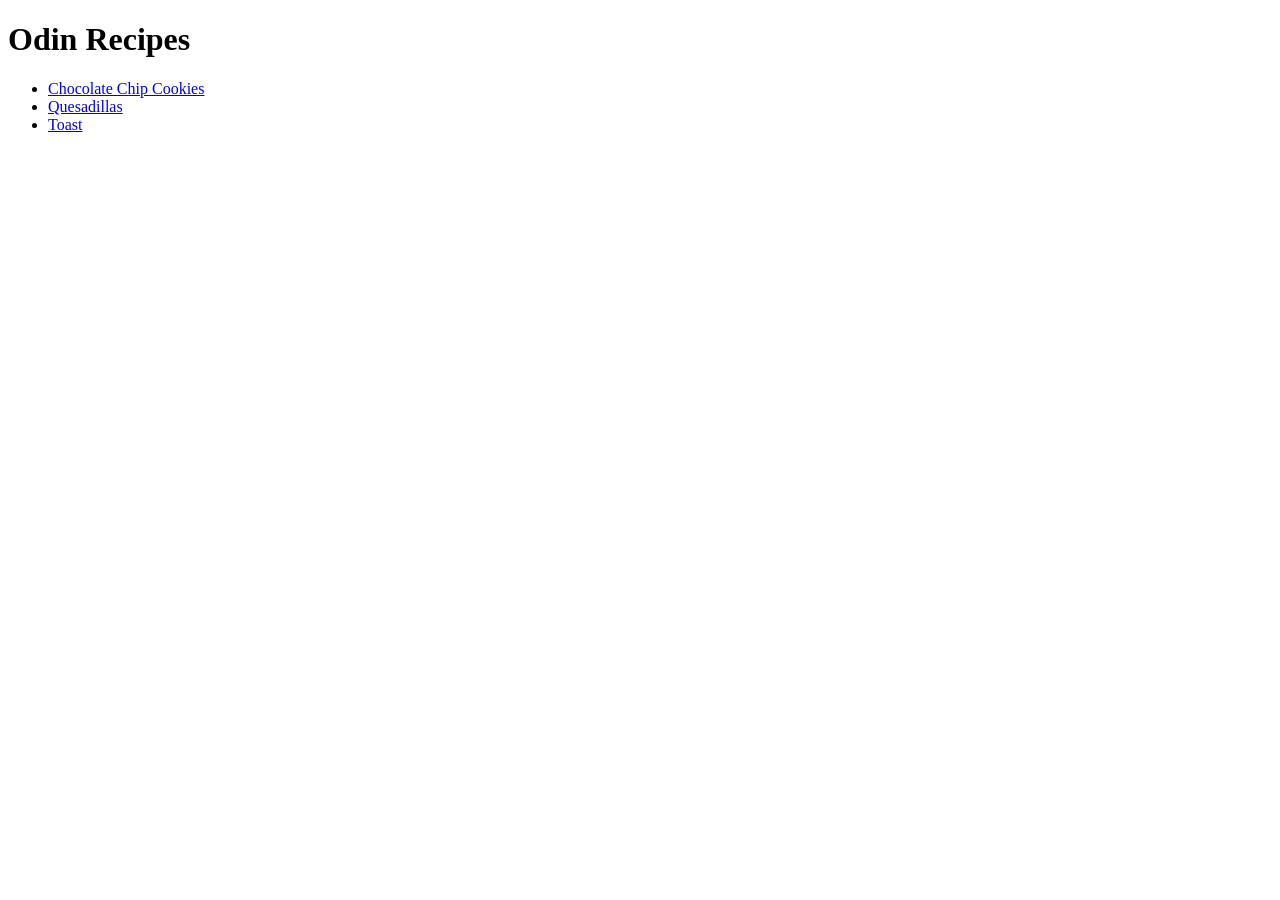
<file: index.html>
<!DOCTYPE html>
<html lang="en">
<head>
    <meta charset="UTF-8">
    <meta name="viewport" content="width=<device-width>, initial-scale=1.0">
    <link rel="stylesheet" href="./style.css">
    <title>Recipes</title>
</head>
<body>
    <div>
        <h1>Odin Recipes</h1>
        <ul class="nav">
        <li><a href="./recipes/choco_chip_cookies.html">Chocolate Chip Cookies</a></li>
        <li><a href="./recipes/quesadillas.html">Quesadillas</a></li>
        <li><a href="./recipes/toast.html">Toast</a></li>
        </ul>
    </div>
</body>
</html>
</file>
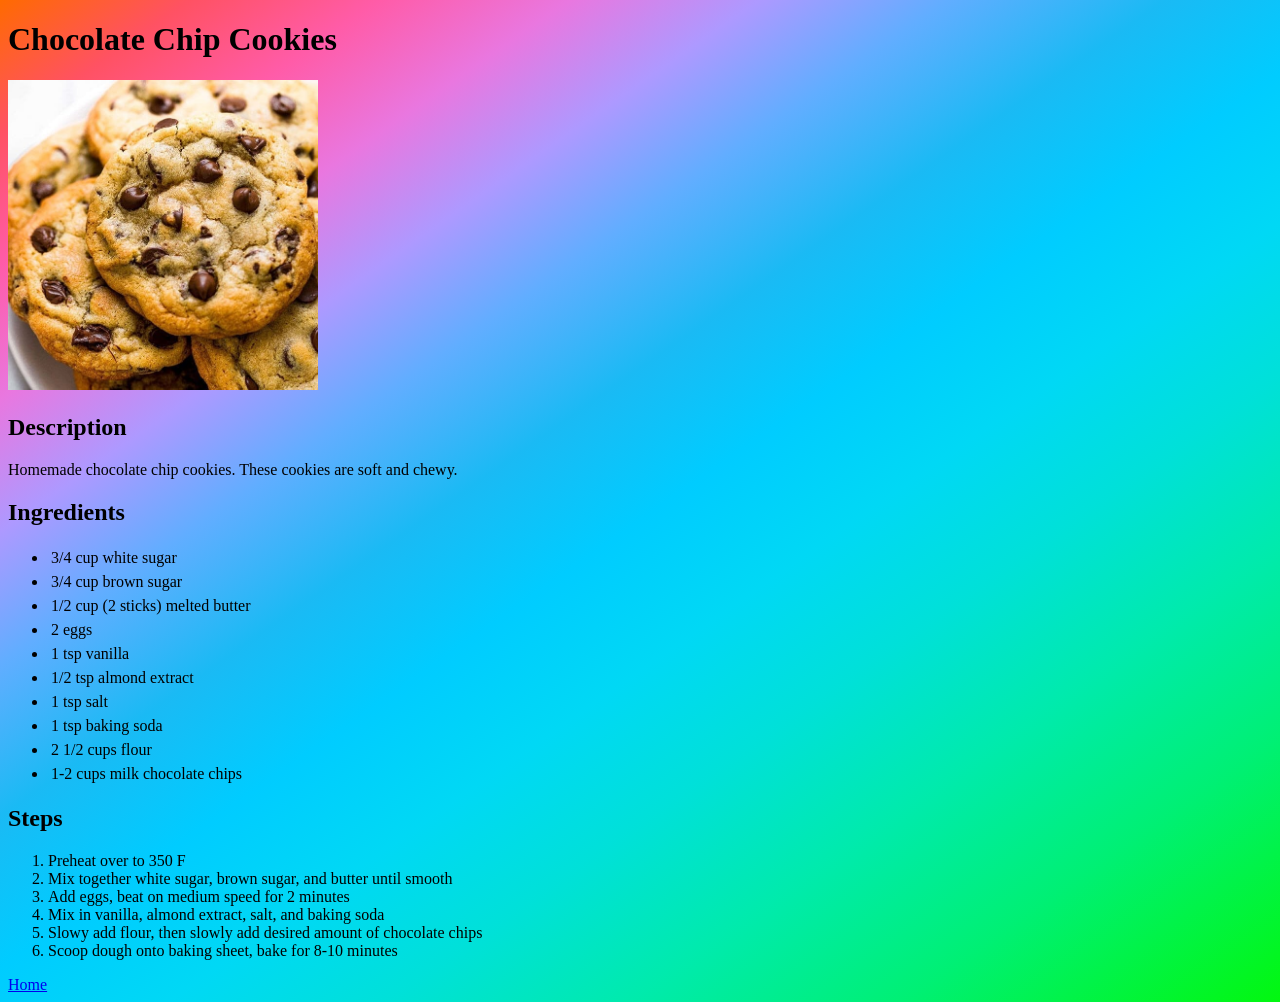
<file: recipes/choco_chip_cookies.html>
<!DOCTYPE html>
<html lang="en">
<head>
    <meta charset="UTF-8">
    <meta name="viewport" content="width=device-width, initial-scale=1.0">
    <link rel="stylesheet" href="../style.css">
    <title>Choco Cookies</title>
</head>
<body class="gradient">
    <h1>Chocolate Chip Cookies</h1>

    <img src="../img/choco_chip.jpg" alt="Chocolate chip cookies" height="310" width="310">
    
    <h2>Description</h2>

    <p>
        Homemade chocolate chip cookies. These cookies are soft and chewy. 
    </p>

    <div class="ingredients">
    <h2>Ingredients</h2>

    <ul class="">
        <li>3/4 cup white sugar</li>
        <li>3/4 cup brown sugar</li>
        <li>1/2 cup (2 sticks) melted butter</li>
        <li>2 eggs</li>
        <li>1 tsp vanilla</li>
        <li>1/2 tsp almond extract</li>
        <li>1 tsp salt</li>
        <li>1 tsp baking soda</li>
        <li>2 1/2 cups flour</li>
        <li>1-2 cups milk chocolate chips</li>
    </ul>
    </div>

    <h2>Steps</h2>

    <ol>
        <li>Preheat over to 350 F</li>
        <li>Mix together white sugar, brown sugar, and butter until smooth</li>
        <li>Add eggs, beat on medium speed for 2 minutes</li>
        <li>Mix in vanilla, almond extract, salt, and baking soda</li>
        <li>Slowy add flour, then slowly add desired amount of chocolate chips</li>
        <li>Scoop dough onto baking sheet, bake for 8-10 minutes</li>
    </ol>

    <a href="../index.html">Home</a>
</body>
</html>
</file>
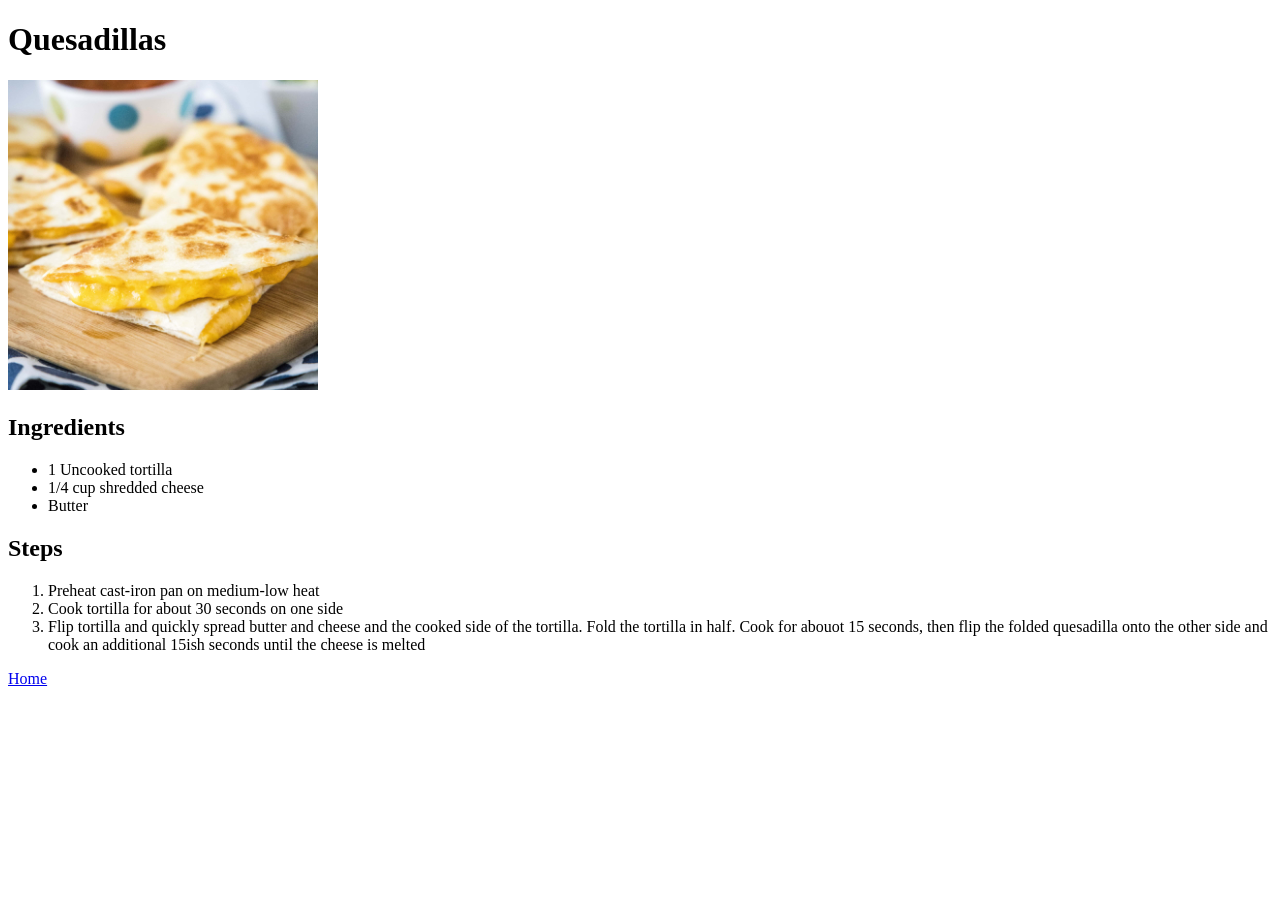
<file: recipes/quesadillas.html>
<!DOCTYPE html>
<html lang="en">
<head>
    <meta charset="UTF-8">
    <meta name="viewport" content="width=device-width, initial-scale=1.0">
    <link rel="stylesheet" href="../style.css">
    <title>Document</title>
</head>
<body>
    <h1>Quesadillas</h1>

    <img src="../img/quesa.jpg" alt="Quesadillas" height="310" width="310">    

    <h2>Ingredients</h2>

    <ul>
        <li>1 Uncooked tortilla</li>
        <li>1/4 cup shredded cheese</li>
        <li>Butter</li>
    </ul>

    <h2>Steps</h2>

    <ol>
        <li>Preheat cast-iron pan on medium-low heat</li>
        <li>Cook tortilla for about 30 seconds on one side</li>
        <li>Flip tortilla and quickly spread butter and cheese and the cooked
            side of the tortilla. Fold the tortilla in half. Cook for abouot 15 seconds, 
            then flip the folded quesadilla onto the other side and cook an
            additional 15ish seconds until the cheese is melted 
        </li>

    </ol>

    <a href="../index.html">Home</a>
</body>
</html>
</file>
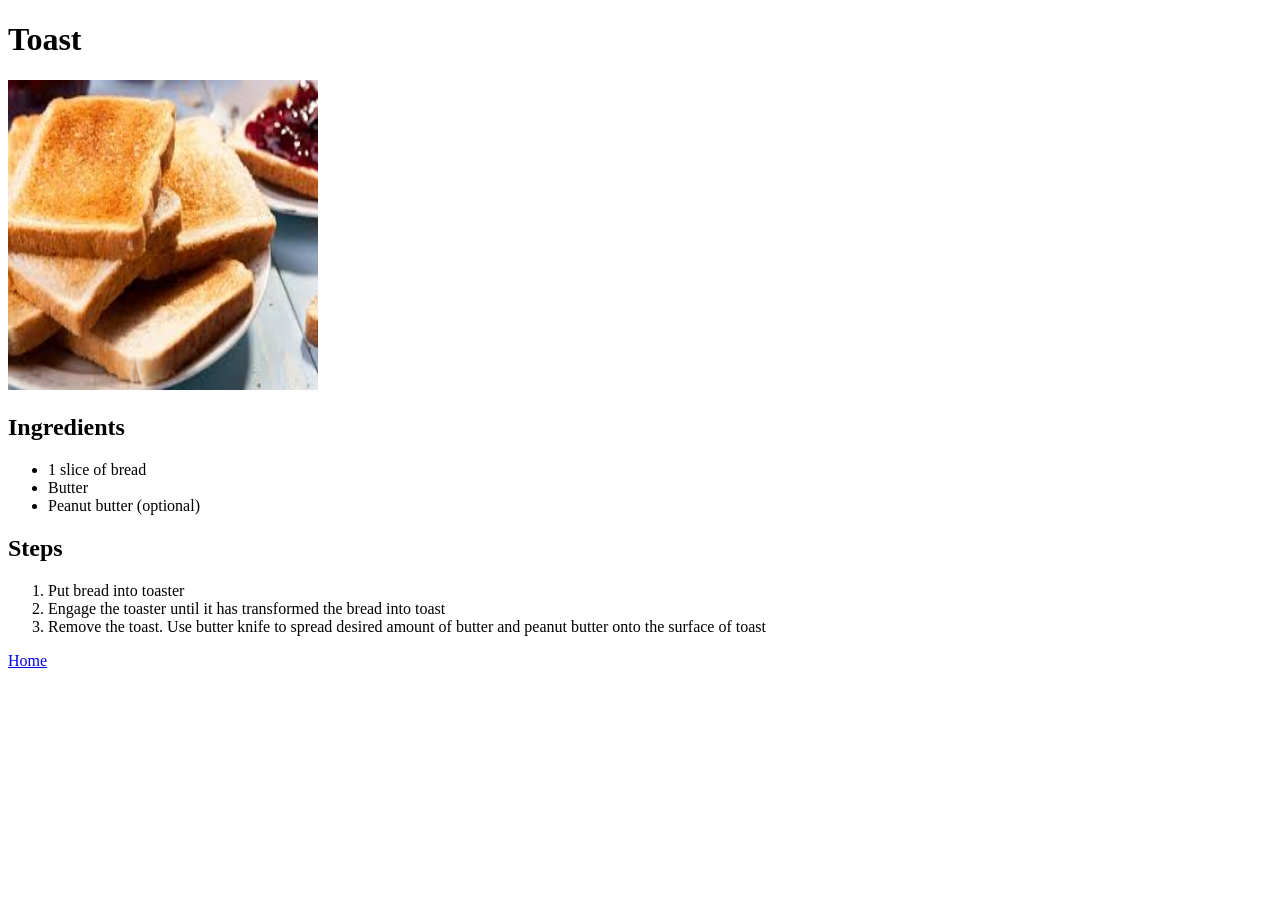
<file: recipes/toast.html>
<!DOCTYPE html>
<html lang="en">
<head>
    <meta charset="UTF-8">
    <meta name="viewport" content="width=device-width, initial-scale=1.0">
    <link rel="stylesheet" href="../style.css">
    <title>Document</title>
</head>
<body>
    <h1>Toast</h1>

    <img src="../img/toast.jpeg" alt="Toast" width="310" height="310">

    <h2>Ingredients</h2>

    <ul>
        <li>1 slice of bread</li>
        <li>Butter</li>
        <li>Peanut butter (optional)</li>
    </ul>

    <h2>Steps</h2>

    <ol>
        <li>Put bread into toaster</li>
        <li>Engage the toaster until it has transformed the bread into toast</li>
        <li>Remove the toast. Use butter knife to spread desired amount of butter
            and peanut butter onto the surface of toast
        </li>

    </ol>

    <a href="../index.html">Home</a>
</body>
</html>
</file>
<file: style.css>
* {
    /* outline: 2px solid red; */
}

body {
    /*background-color: rgb(141, 123, 123);*/

}

.nav {

}

.ingredients li {
    padding: 3px;
    border-width: 2px;
    /*border-style: dotted;
    border-color: black;*/
}

.gradient {
  background-image: linear-gradient(
    325deg,
    hsl(123deg 98% 49%) 0%,
    hsl(149deg 100% 47%) 14%,
    hsl(164deg 100% 46%) 24%,
    hsl(178deg 100% 44%) 33%,
    hsl(187deg 100% 48%) 41%,
    hsl(192deg 100% 50%) 49%,
    hsl(196deg 91% 53%) 57%,
    hsl(211deg 100% 69%) 65%,
    hsl(252deg 100% 80%) 72%,
    hsl(305deg 72% 69%) 79%,
    hsl(332deg 100% 68%) 86%,
    hsl(354deg 100% 66%) 93%,
    hsl(25deg 100% 50%) 100%
  );
}
</file>
